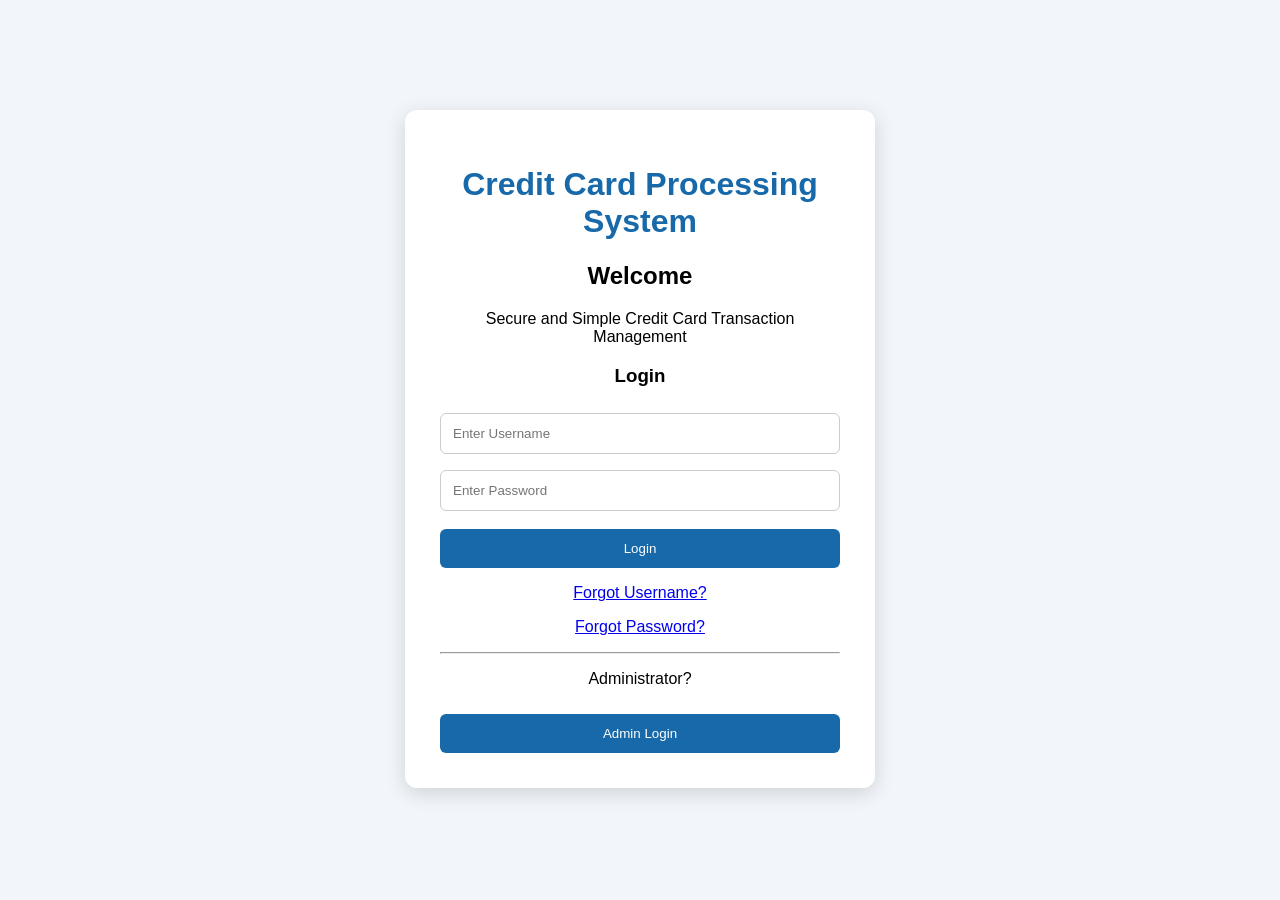
<file: index.html>
<!DOCTYPE html>
<html>

<head>

    <title>Credit Card Processing System</title>

    <link rel="stylesheet" href="style.css">

</head>

<body>

    <div class="login-box">

        <h1>
            Credit Card Processing System
        </h1>

        <h2>
            Welcome
        </h2>

        <p>
            Secure and Simple Credit Card Transaction Management
        </p>


        <h3>
            Login
        </h3>


        <input
            type="text"
            id="username"
            placeholder="Enter Username"
        >


        <input
            type="password"
            id="password"
            placeholder="Enter Password"
        >


        <button onclick="login()">
            Login
        </button>


        <p>
            <a href="#" onclick="forgotUsername()">
                Forgot Username?
            </a>
        </p>


        <p>
            <a href="#" onclick="forgotPassword()">
                Forgot Password?
            </a>
        </p>


        <hr>


        <p>
            Administrator?
        </p>


        <button
            onclick="window.location.href='admin-login.html'">
            Admin Login
        </button>

    </div>


    <script src="script.js"></script>

</body>

</html>
</file>
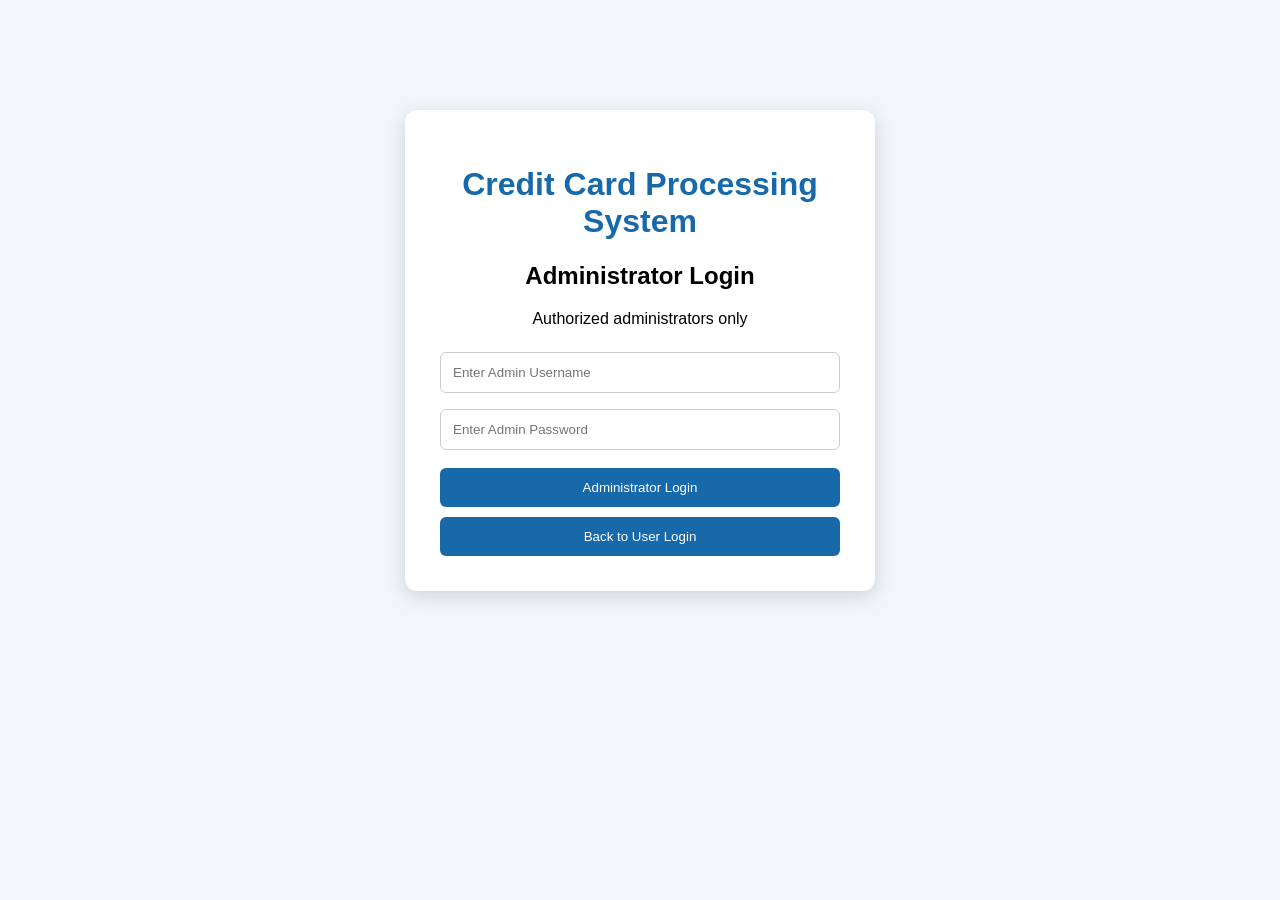
<file: admin-login.html>
<!DOCTYPE html>
<html>

<head>

    <title>Administrator Login</title>

    <link rel="stylesheet" href="style.css">

</head>

<body>

    <div class="login-box">

        <h1>
            Credit Card Processing System
        </h1>

        <h2>
            Administrator Login
        </h2>

        <p>
            Authorized administrators only
        </p>


        <input
            type="text"
            id="adminUsername"
            placeholder="Enter Admin Username"
        >


        <input
            type="password"
            id="adminPassword"
            placeholder="Enter Admin Password"
        >


        <button onclick="adminLogin()">
            Administrator Login
        </button>


        <button
            onclick="window.location.href='index.html'">
            Back to User Login
        </button>

    </div>


    <script src="script.js"></script>

</body>

</html>
</file>
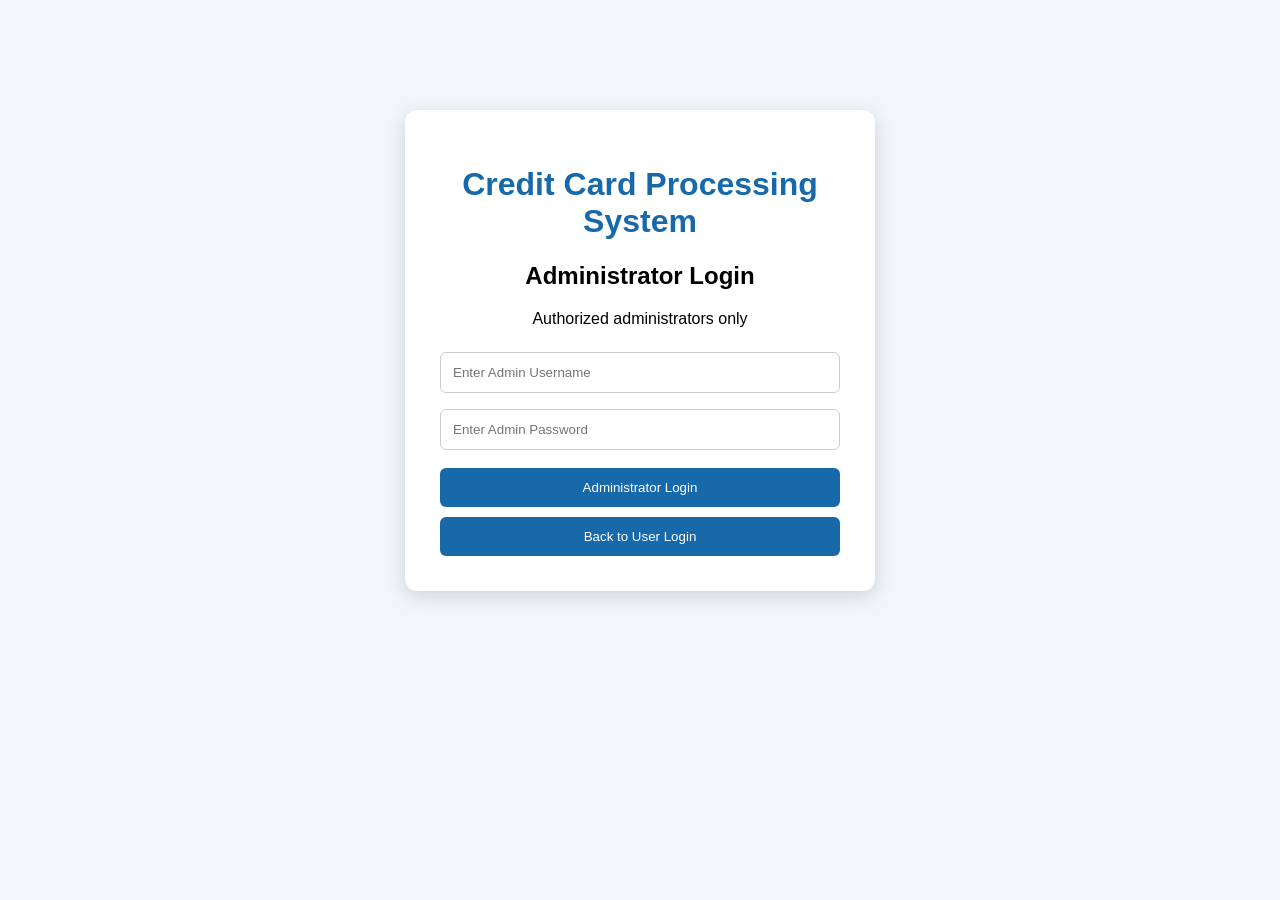
<file: admin.html>
<!DOCTYPE html>
<html>

<head>

    <title>Administrator Dashboard</title>

    <link rel="stylesheet" href="style.css">

</head>

<body>

    <div class="dashboard">

        <h1>
            Credit Card Processing System
        </h1>

        <h2>
            Administrator Dashboard
        </h2>

        <p class="admin-welcome">
            Welcome, Administrator
        </p>


        <!-- SUMMARY -->

        <div class="summary-box">


            <div class="summary-card">

                <h3>
                    Total Members
                </h3>

                <p id="totalMembers">
                    0
                </p>

            </div>


            <div class="summary-card">

                <h3>
                    Logged-in Members
                </h3>

                <p id="loggedInMembers">
                    0
                </p>

            </div>


            <div class="summary-card">

                <h3>
                    Total Transactions
                </h3>

                <p id="totalTransactions">
                    0
                </p>

            </div>

        </div>


        <!-- MEMBER LIST -->

        <div class="section">

            <h3>
                ● Member List
            </h3>


            <table>

                <thead>

                    <tr>

                        <th>
                            Member Name
                        </th>

                        <th>
                            Status
                        </th>

                    </tr>

                </thead>


                <tbody id="memberTable">

                </tbody>

            </table>

        </div>


        <button
            class="logout"
            onclick="adminLogout()"
        >
            Administrator Logout
        </button>

    </div>


    <script src="script.js"></script>

    <script>

        checkAdmin();
        loadAdminDashboard();

    </script>

</body>

</html>
</file>
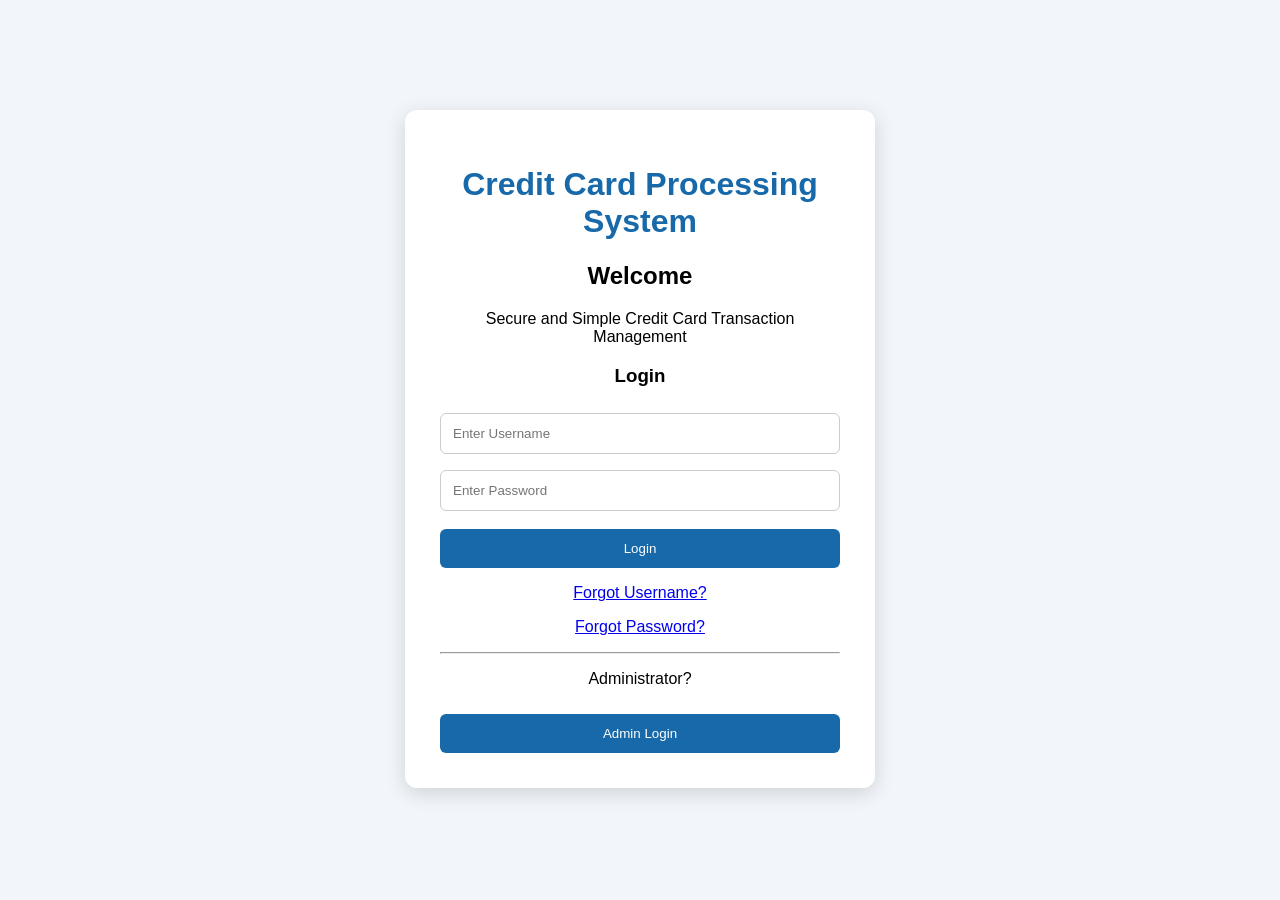
<file: dashboard.html>
<!DOCTYPE html>
<html>

<head>

    <title>User Dashboard</title>

    <link rel="stylesheet" href="style.css">

</head>

<body>

    <div class="dashboard">

        <h1>
            Credit Card Processing System
        </h1>

        <h2>
            User Dashboard
        </h2>

        <!-- CUSTOMER DETAILS -->

        <div class="section">

            <h3>
                ● Customer Details
            </h3>

            <p>
                <b>Customer Name:</b>
                <span id="customerName"></span>
            </p>

            <p>
                <b>Card Number:</b>
                **** **** **** 4582
            </p>

            <p>
                <b>Card Status:</b>

                <span class="success">
                    Active
                </span>

            </p>

            <p>
                <b>Available Credit:</b>
                ₹75,000
            </p>

        </div>


        <!-- SPENDING SUMMARY -->

        <div class="section">

            <h3>
                ● Spending Summary
            </h3>

            <div class="summary-box">

                <div class="summary-card">

                    <b>Total Spent</b>

                    <p id="totalSpent">
                        ₹0
                    </p>

                </div>

                <div class="summary-card">

                    <b>Transactions</b>

                    <p id="transactionCount">
                        0
                    </p>

                </div>

            </div>

        </div>


        <!-- PAYMENT -->

        <div class="section">

            <h3>
                ● Process Payment
            </h3>

            <p>
                Make a secure credit card payment.
            </p>

            <button
                onclick="window.location.href='payment.html'"
            >
                Process Payment
            </button>

        </div>


        <!-- TRANSACTION HISTORY -->

        <div class="section">

            <h3>
                ● Transaction History
            </h3>

            <p>
                View your previous transactions.
            </p>

            <button
                onclick="window.location.href='transactions.html'"
            >
                View Transaction History
            </button>

        </div>


        <!-- SECURITY -->

        <div class="section">

            <h3>
                ● Security Center
            </h3>

            <p>
                Check your card security and account activity.
            </p>

            <button
                onclick="window.location.href='security.html'"
            >
                Open Security Center
            </button>

        </div>


        <!-- LOGOUT -->

        <button
            class="logout"
            onclick="logout()"
        >
            Logout
        </button>

    </div>


    <script src="script.js"></script>

    <script>

        checkUser();
        loadDashboard();

    </script>

</body>

</html>
</file>
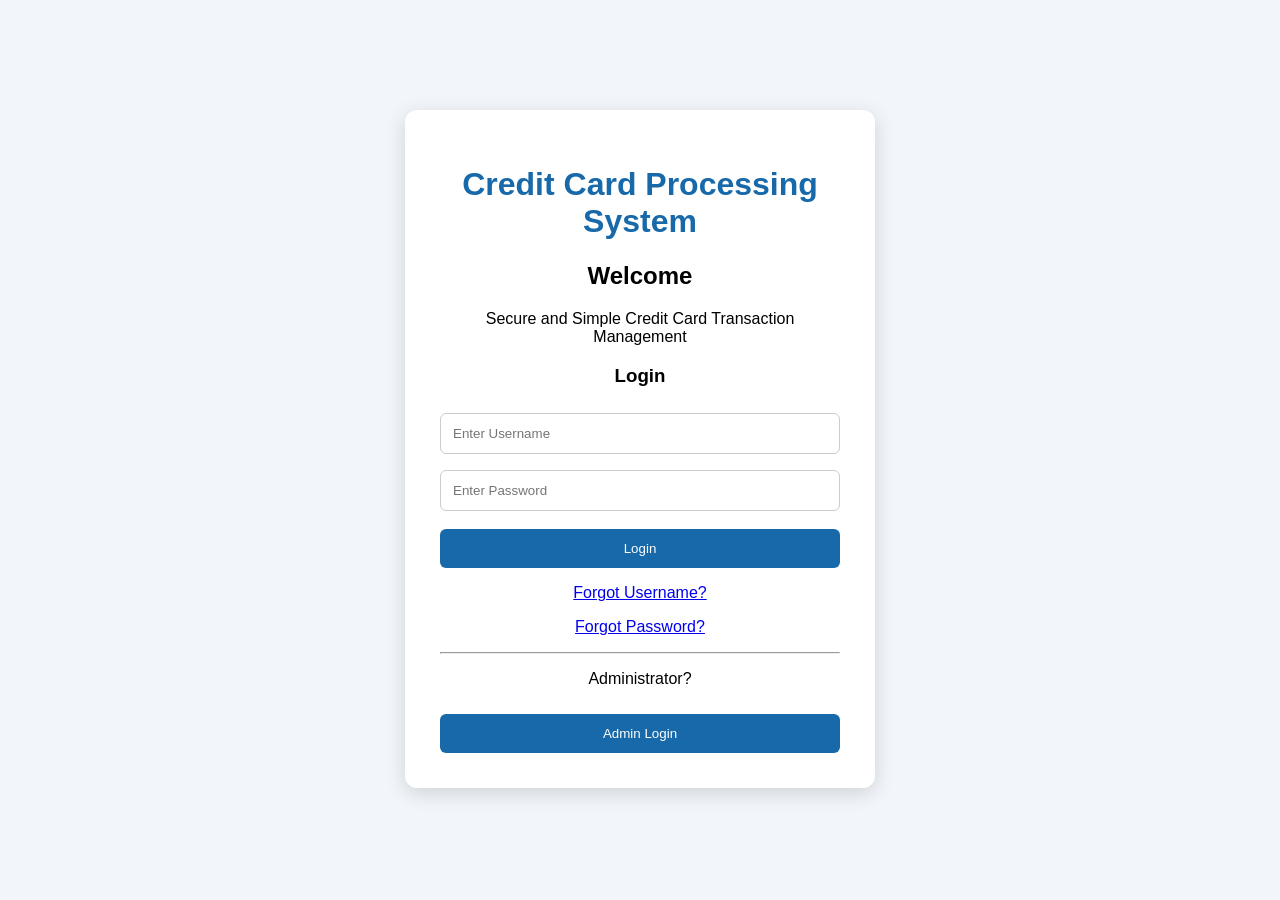
<file: otp.html>
<!DOCTYPE html>
<html>

<head>

    <title>Payment OTP Verification</title>

    <link rel="stylesheet" href="style.css">

</head>

<body>

    <div class="dashboard">

        <h1>
            Credit Card Processing System
        </h1>

        <h2>
            Payment OTP Verification
        </h2>

        <div class="section">

            <h3>
                ● Security Verification
            </h3>

            <p>
                Payment password verified successfully.
            </p>

            <p>
                Enter the OTP to complete your payment.
            </p>


            <div class="otp-box">

                <b>Demo OTP:</b>

                <span id="displayOTP"></span>

            </div>


            <input
                type="text"
                id="otp"
                placeholder="Enter 6-digit OTP"
                maxlength="6"
            >


            <button onclick="verifyOTP()">
                Verify OTP
            </button>

        </div>


        <button
            class="back-button"
            onclick="window.location.href='payment.html'"
        >
            Back to Payment
        </button>

    </div>


    <script src="script.js"></script>

    <script>

        checkUser();
        showOTP();

    </script>

</body>

</html>
</file>
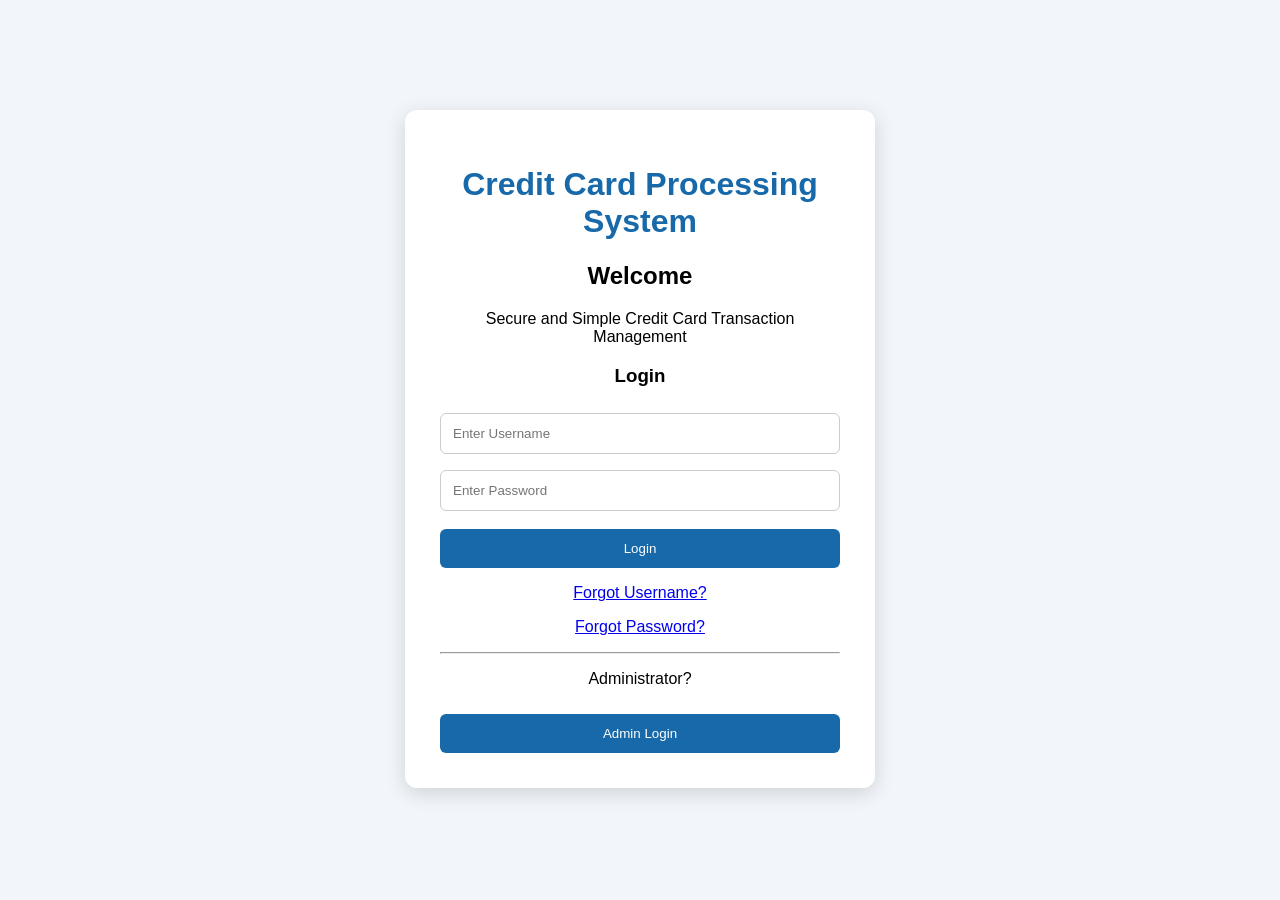
<file: payment.html>
<!DOCTYPE html>
<html>

<head>

    <title>Process Payment</title>

    <link rel="stylesheet" href="style.css">

</head>

<body onload="checkUser();">

    <div class="dashboard">

        <h1>
            Credit Card Processing System
        </h1>

        <h2>
            Process Payment
        </h2>


        <div class="payment-box">

            <h3>
                ● Payment Details
            </h3>


            <label>
                Card Holder Name
            </label>

            <input
                type="text"
                id="cardHolder"
                placeholder="Enter Card Holder Name"
            >


            <label>
                Card Number
            </label>

            <input
                type="text"
                id="cardNumber"
                placeholder="Enter 16-digit Card Number"
                maxlength="16"
            >


            <label>
                Payment Amount
            </label>

            <input
                type="number"
                id="amount"
                placeholder="Enter Amount"
                min="1"
            >


            <label>
                Payment Password
            </label>

            <input
                type="password"
                id="paymentPassword"
                placeholder="Create or Enter Payment Password"
            >


            <button onclick="continuePayment()">
                Continue Payment
            </button>

        </div>


        <button
            onclick="window.location.href='dashboard.html'">

            Back to Dashboard

        </button>

    </div>


    <script src="script.js"></script>

</body>

</html>
</file>
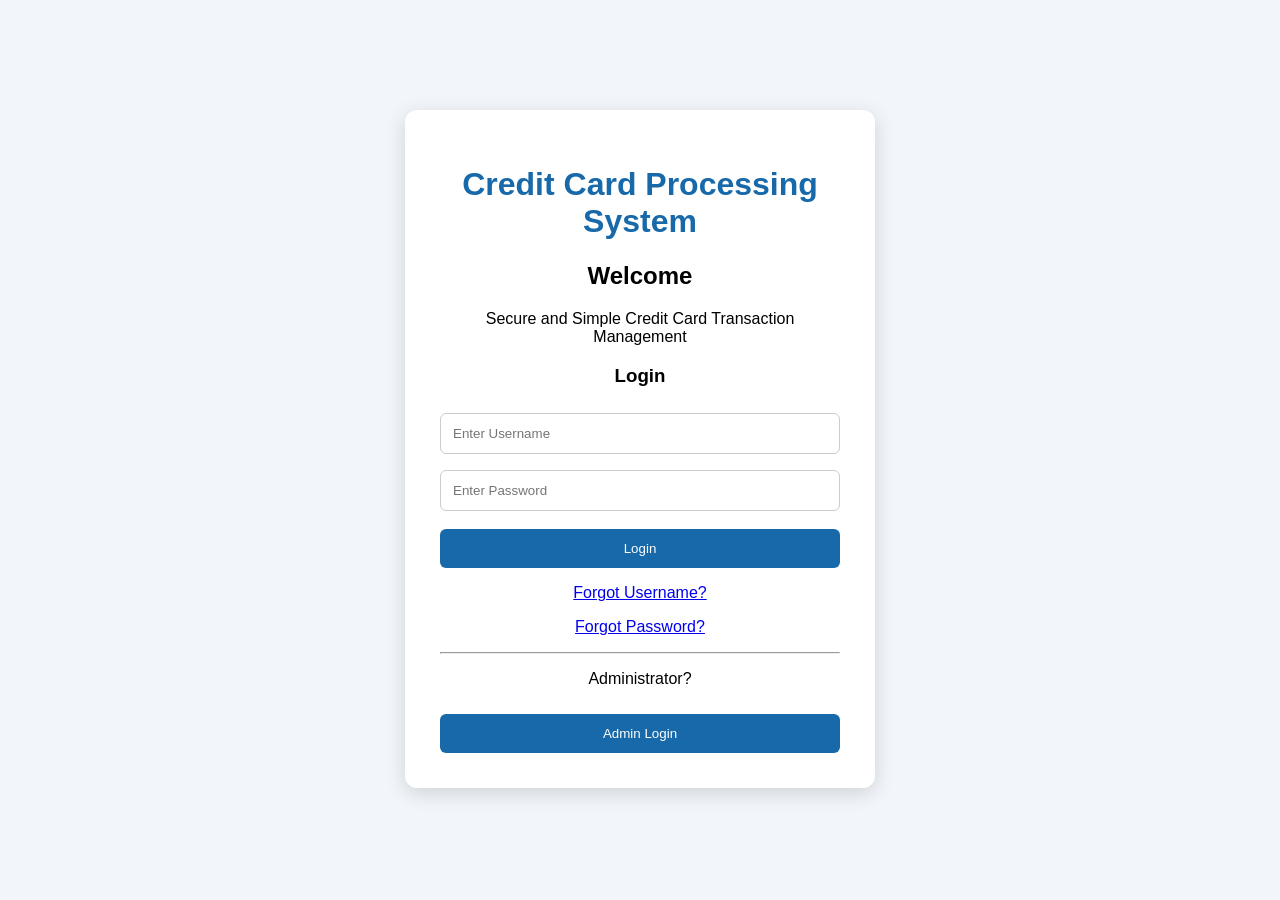
<file: security.html>
<!DOCTYPE html>
<html>

<head>

    <title>Security Center</title>

    <link rel="stylesheet" href="style.css">

</head>

<body>

    <div class="dashboard">

        <h1>
            Credit Card Processing System
        </h1>

        <h2>
            Security Center
        </h2>


        <!-- CARD SECURITY -->

        <div class="section">

            <h3>
                ● Card Security
            </h3>

            <p>

                <b>Card Status:</b>

                <span class="success">
                    Active
                </span>

            </p>


            <p>

                <b>Security Status:</b>

                <span class="success">
                    Protected
                </span>

            </p>

        </div>


        <!-- RECENT ACTIVITY -->

        <div class="section">

            <h3>
                ● Recent Activity
            </h3>

            <p>
                ✓ Login Successful
            </p>

            <p>
                ✓ Login OTP Verification Enabled
            </p>

            <p>
                ✓ Payment Password Verification Enabled
            </p>

            <p>
                ✓ Payment OTP Verification Enabled
            </p>

            <p>
                ✓ Transaction Monitoring Active
            </p>

        </div>


        <!-- SECURITY ALERT -->

        <div class="section">

            <h3>
                ● Security Alert
            </h3>

            <p class="success">
                No Suspicious Activity Detected
            </p>

        </div>


        <button
            onclick="window.location.href='dashboard.html'"
        >
            Back to Dashboard
        </button>

    </div>


    <script src="script.js"></script>

    <script>
        checkUser();
    </script>

</body>

</html>
</file>
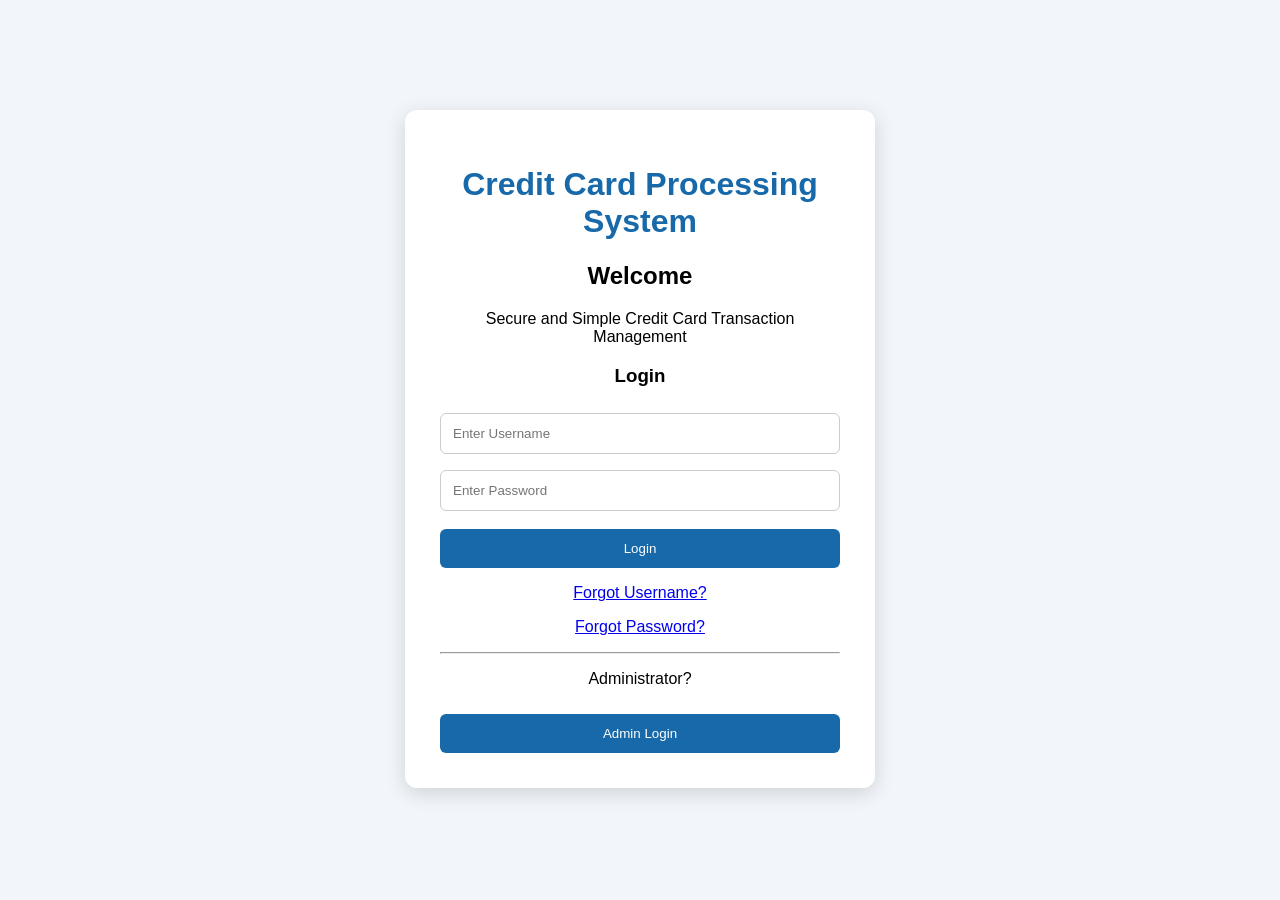
<file: transactions.html>
<!DOCTYPE html>
<html>

<head>

    <title>Transaction History</title>

    <link rel="stylesheet" href="style.css">

</head>

<body>

    <div class="dashboard">

        <h1>
            Credit Card Processing System
        </h1>

        <h2>
            Transaction History
        </h2>


        <div class="section">

            <h3>
                ● Previous Transactions
            </h3>


            <table>

                <thead>

                    <tr>

                        <th>Date</th>

                        <th>Time</th>

                        <th>Transaction ID</th>

                        <th>Card Holder</th>

                        <th>Amount</th>

                        <th>Status</th>

                    </tr>

                </thead>


                <tbody id="transactionTable">

                </tbody>

            </table>

        </div>


        <button
            onclick="window.location.href='dashboard.html'"
        >
            Back to Dashboard
        </button>


        <button
            class="logout"
            onclick="logout()"
        >
            Logout
        </button>

    </div>


    <script src="script.js"></script>

    <script>

        checkUser();
        loadTransactions();

    </script>

</body>

</html>
</file>
<file: style.css>
/* =========================================
   GENERAL
========================================= */

body {

    font-family: Arial, sans-serif;

    background: #f2f6fa;

    margin: 0;

    padding: 30px;
}


/* =========================================
   LOGIN BOX
========================================= */

.login-box {

    width: 400px;

    margin: 80px auto;

    padding: 35px;

    background: white;

    border-radius: 12px;

    box-shadow:
        0 5px 20px
        rgba(0, 0, 0, 0.15);

    text-align: center;
}


/* =========================================
   DASHBOARD
========================================= */

.dashboard {

    width: 800px;

    margin: 30px auto;

    padding: 30px;

    background: white;

    border-radius: 12px;

    box-shadow:
        0 5px 20px
        rgba(0, 0, 0, 0.15);
}


/* =========================================
   HEADINGS
========================================= */

h1 {

    color: #1769aa;

    text-align: center;
}

h2 {

    text-align: center;
}


/* =========================================
   SECTIONS
========================================= */

.section {

    margin: 20px 0;

    padding: 20px;

    border: 1px solid #ddd;

    border-radius: 8px;
}


/* =========================================
   INPUT
========================================= */

input {

    width: 100%;

    padding: 12px;

    margin: 8px 0;

    box-sizing: border-box;

    border: 1px solid #ccc;

    border-radius: 6px;
}


/* =========================================
   LABEL
========================================= */

label {

    display: block;

    margin-top: 10px;

    font-weight: bold;
}


/* =========================================
   BUTTON
========================================= */

button {

    width: 100%;

    padding: 12px;

    margin-top: 10px;

    background: #1769aa;

    color: white;

    border: none;

    border-radius: 6px;

    cursor: pointer;
}

button:hover {

    background: #0d4f82;
}


/* =========================================
   LOGOUT
========================================= */

.logout {

    background: #d9534f;
}

.logout:hover {

    background: #c9302c;
}


/* =========================================
   BACK BUTTON
========================================= */

.back-button {

    background: #555;
}

.back-button:hover {

    background: #333;
}


/* =========================================
   FORGOT LINKS
========================================= */

.forgot-links {

    margin-top: 15px;

    display: flex;

    justify-content: space-between;
}

.forgot-links a {

    color: #1769aa;

    text-decoration: none;

    font-size: 14px;
}

.forgot-links a:hover {

    text-decoration: underline;
}


/* =========================================
   ADMIN LINK
========================================= */

.admin-link {

    margin-top: 25px;
}

.admin-link a {

    color: #555;

    text-decoration: none;

    font-weight: bold;
}


/* =========================================
   TABLE
========================================= */

table {

    width: 100%;

    border-collapse: collapse;
}

th,
td {

    padding: 12px;

    border: 1px solid #ccc;

    text-align: center;
}

th {

    background: #1769aa;

    color: white;
}


/* =========================================
   SUMMARY
========================================= */

.summary-box {

    display: flex;

    gap: 15px;

    margin: 20px 0;
}

.summary-card {

    flex: 1;

    padding: 20px;

    background: #f2f6fa;

    border: 1px solid #ddd;

    border-radius: 8px;

    text-align: center;
}

.summary-card p {

    font-size: 25px;

    font-weight: bold;

    color: #1769aa;
}


/* =========================================
   SUCCESS
========================================= */

.success {

    color: green;

    font-weight: bold;
}


/* =========================================
   PASSWORD
========================================= */

.password-note {

    font-size: 14px;

    color: #555;

    margin-top: 10px;
}


/* =========================================
   OTP
========================================= */

.otp-box {

    padding: 15px;

    margin: 15px 0;

    background: #f2f6fa;

    border: 1px solid #ddd;

    border-radius: 8px;

    text-align: center;

    font-size: 18px;
}

#displayOTP,
#loginOTP {

    color: #1769aa;

    font-size: 24px;

    margin-left: 10px;

    font-weight: bold;
}


/* =========================================
   ADMIN
========================================= */

.admin-welcome {

    text-align: center;

    font-weight: bold;

    color: #555;
}
</file>
